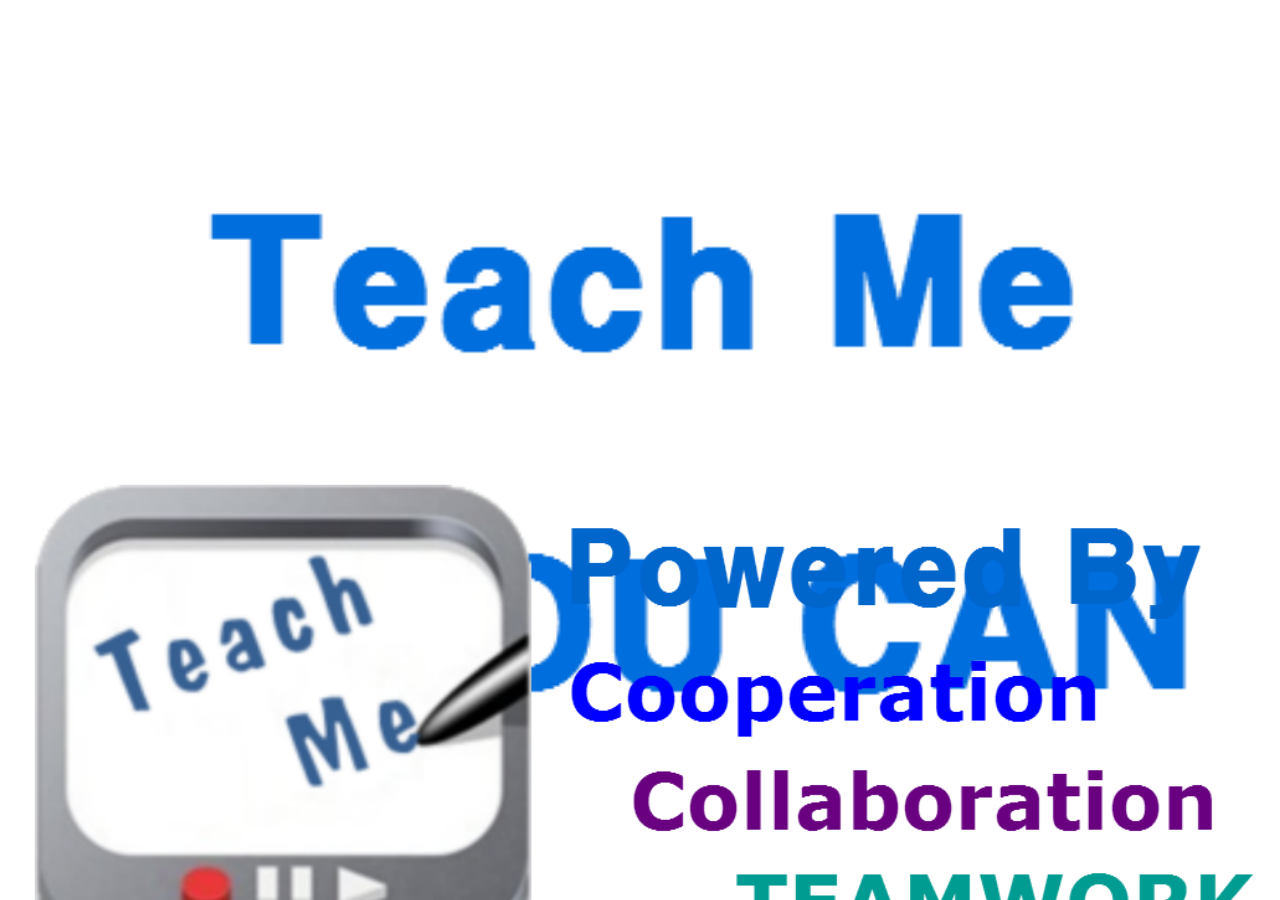
<file: TizenProjectTeachMeIFYouCanVER01/index.html>
<!DOCTYPE html>
<html>
<head>
	<meta name="viewport" content="width=device-width,user-scalable=no" />
	<script src="./lib/jquery.js"></script>
	<script type="text/javascript" src="./lib/tau/mobile/js/tau.js" data-build-remove="false"></script>
	<link rel="stylesheet" href="./lib/tau/mobile/theme/default/tau.css">
	<link rel="stylesheet" type="text/css" href="./css/style.css" />
	
	<script>
	//var nativeServiceAppId = "S8vjRcPYft.zserviceapp";
	var nativeServiceAppId = "jeITKUm4Mv.zserviceapp";

	var remoteMessagePort;
	var remoteAudioMessagePort;

	var localMessagePort;
	
	var audio_flag = true;
	
	console.log("native_init() has been called");
	
	//Launch context transmitter service
	tizen.application.launch(nativeServiceAppId, function(){ 
		console.log('tizen.application.launch success');
	}, function(err){
		console.log('tizen.application.launch err = ' + err.message);
	});
	</script>
	
	<script src="./js/main.js"></script>
	<script type="text/javascript" src="./js/teacher_screen.js"></script>
	
    <script src="./js/facebook_oauth.js"></script>
    <script src="./js/socket.io-1.3.4.js"></script> 
    <script src="./js/room.js"></script>
    <script src="./js/chat.js"></script>     
      
</head>
<body onload="canvas_init();">

	<div data-role="page" id="loadingPage">
		<div data-role="content">
			<div id="loading_padding"></div>
			<img id = "front_image" src = "./Teach me if you can - Front Image.png"/>
			<img id = "powered_by_tizen" src = "./Teach me if you can - Powered by TIZEN.png"/>
			<div id ="loading_padding"></div>
		</div>
		<script>
			$('#loginPage').hide();

			$('#loadingPage').css('width', document.width);
			$('#loadingPage').css('height', document.height);
			$('#loadingPage').css('backgroundColor', 'white');
			$('#loadingPage').css({'width': '100%', 'opacity': '0'});
			$('#loadingPage img').css({'width': '100%', 'opacity': '0'});
			
			$('#loadingPage').show();

			$('#front_image').css('position', 'absolute');
			$('#front_image').css('top', '10%');
			$('#powered_by_tizen').css('position', 'absolute');
			$('#powered_by_tizen').css('top', '50%');
			
			$('#loadingPage').animate({'opacity': '1'}, "slow");
			$('#loadingPage img').animate({'opacity': '1'}, "slow");
			
			$('#loadingPage').delay(1100).animate({'opacity': '0'}, "slow", function(){
				
				//$.mobile.changePage("main");
				
				$('#loginPage').show();
				$('#loadingPage').hide();

				$.mobile.changePage('loginPage');
			});

			if(document.width <= document.height){ ref_width_for_tabbar = document.width; }
			else if(document.width > document.height){ ref_width_for_tabbar = document.height; }

			$('#load_test').hide();
			
		</script>
	</div>
	
    <!--  Loading Page==================================================================================================== -->
	
	<div data-role="page" id="loginPage">
		<div data-role="header" data-position="fixed">
			<h1>Facebook Login</h1>
		</div><!-- /header -->
		<div data-role="content">
		
			<img src="./Teach me if you can - Log In Image.png" style="width:100%;">
			
			<img src="./Teach me if you can - Log In Image 1.png" style="width:70%; display:block; margin: 0 auto;">
			
			<button id="LogInBtn" onClick="FBLogin();">Log In</button>
			<ul id="loginFile">
			</ul>
		</div><!-- /content -->
	</div><!--  loginPage/page -->
	
    <!--  loginPage==================================================================================================== -->
	
	<div id="main" data-role="page">
		
		
		<div data-role="header" data-position="fixed" data-id="foo">
        	<!-- <h1 style="font-size:80%;">Tizen Project - Friend List UI</h1> -->
            <div data-role="tabbar" data-auto-change="false">
                <ul>
               		<li><a href="#main" class="ui-btn-active" onclick="fix_tabbar_width();">Friends</a></li>
                	<li><a href="#page_class_list" onclick="fix_tabbar_width();">Classes</a></li>
                	<li><a href="#page_option_list" onclick="fix_tabbar_width();">Options</a></li>
                </ul>
            </div>
        </div>

        <div data-role="content">
            <ul data-role="listview" id="my_friend_list">
            
            	<li data-role="list-divider">Me</li>
            
                <li class="friend_list_element">
		 			<a href="#">
	 					<img src="./test_img.jpg" class="ui-li-bigicon" />
	 					&nbsp;
	 					Luwis
	 					<span class="ui-li-text-sub">
	 						<h5 class="speciality" style="margin:0; padding-bottom:3px; font-size:70%; font-weight:normal;">
	 							Electronics and Communication
	 						</h5>
	 						<h5 class="organization" style="margin:0; padding-bottom:3px; font-size:70%; font-weight:normal;">
	 							Hanyang Univeristy
	 						</h5>
	 						<h5 class="status" style="margin:0; padding-bottom:3px; font-size:70%; color:green;">
	 							Free
	 						</h5>
	 					</span>
 					</a>
                </li>
                
                <li data-role="list-divider">Friends</li>
                
                <li class="friend_list_element">
                	<a href="#">
	 					<img src="./test_img_1.jpg" class="ui-li-bigicon" />
	 					&nbsp; 
	 					Friend 1
	 					<span class="ui-li-text-sub">
	 						<h5 class="speciality" style="margin:0; padding-bottom:3px; font-size:70%; font-weight:normal;">
	 							Electronics and Communication
	 						</h5>
	 						<h5 class="organization" style="margin:0; padding-bottom:3px; font-size:70%; font-weight:normal;">
	 							Hanyang Univeristy
	 						</h5>
	 						<h5 class="status" style="margin:0; padding-bottom:3px; font-size:70%; color:green;">
	 							Free
	 						</h5>
	 					</span>
 					</a>            
                </li>  
            </ul>
        </div><!-- /content -->  
      
        <div data-role="footer" style="height:70px; background-color:#0000FF; opacity:0.5;">
        	
        	<div data-role="tabbar" data-auto-change="false">
                <ul>
                	<li><a data-role="button" href="#" id = "find_friends">Find friends for a new class</a></li>
                </ul>
            </div> 	
        </div>
    </div><!-- main/page -->

	<!--  main==================================================================================================== -->
	
	<div id="select_friends" data-role="page">
		<div data-role="header" data-position="fixed" data-id="foo">
        	<!-- <h1 style="font-size:80%;">Tizen Project - Friend List UI</h1> -->
            <div data-role="tabbar" data-auto-change="false">
                <ul>
               		<li><a href="#main" class="ui-btn-active" onclick="clear_selected(); fix_tabbar_width();">Friends</a></li>
                	<li><a href="#page_class_list" onclick="clear_selected(); fix_tabbar_width();">Classes</a></li>
                	<li><a href="#page_option_list" onclick="clear_selected(); fix_tabbar_width();">Options</a></li>
                </ul>
            </div>
        </div><!-- /header -->

        <div data-role="content">
            <ul data-role="listview" id="select_friend_list">
          
                <li data-role="list-divider" id="top">Choose Your Classmates</li>
                
                <li class="select_friend_list_element">
                	<a href="#" onclick="add_the_selected(this);" class="select_item">
	 					<img src="./test_img_1.jpg" class="ui-li-bigicon" />
	 					&nbsp; 
	 					Friend 1
	 					<span class="ui-li-text-sub">
	 						<h5 class="speciality" style="margin:0; padding-bottom:3px; font-size:70%; font-weight:normal;">
	 							Electronics and Communication
	 						</h5>
	 						<h5 class="organization" style="margin:0; padding-bottom:3px; font-size:70%; font-weight:normal;">
	 							Hanyang Univeristy
	 						</h5>
	 						<h5 class="status" style="margin:0; padding-bottom:3px; font-size:70%; color:green;">
	 							Free
	 						</h5>
	 					</span>
 					</a>            
                </li>
            </ul>
        </div><!-- /content -->
    	<div data-role="footer" style="height:70px; background-color:#000066; opacity:0.5;">
			<div data-role="tabbar" data-auto-change="false">
                <ul>
                	<li><a data-role="button" href="#" onclick="enter_title();">Start</a></li>
                	<li><a data-role="button" href="#main" id="back" onclick="clear_selected(); fix_tabbar_width();">Back</a></li>
                </ul>
            </div> 	
        </div>   
    </div><!-- main/page -->

	<!--  Select Friends==================================================================================================== -->
	
	<div id="select_classmates" data-role="page">
        <div data-role="content">
            <ul data-role="listview" id="select_classmates_list">
          
            </ul>
        </div><!-- /content -->
    	<div data-role="footer" style="height:70px; background-color:#000066; opacity:0.5;">
			<div data-role="tabbar" data-auto-change="false">
                <ul>
                	<li id="change_master"><a data-role="button" href="#" onclick="yes_no_voice_change_pop_up();">Voice</a></li>
                	<li id="cancel_change_master"><a data-role="button" href="#" onclick="back_to_class();">Cancel</a></li>
                </ul>
            </div> 	
        </div>   
    </div><!-- main/page -->

	<!--  Select Friends + Audio Control==================================================================================================== -->
	
	<div id="invite_friends" data-role="page">
	
		<div data-role="header" data-position="fixed" data-id="foo">
        	<h1 style="font-size:80%;">Starting a class ???</h1>
        </div><!-- /header -->

        <div data-role="content">
            <ul data-role="listview" id="invite_friend_list">
          
                <li data-role="list-divider" id="top">Choose Your Classmates</li>
                
                <li class="select_friend_list_element">
                	<a href="#" onclick="add_the_selected(this);" class="select_item">
	 					<img src="./test_img_1.jpg" class="ui-li-bigicon" />
	 					&nbsp; 
	 					Friend 1
	 					<span class="ui-li-text-sub">
	 						<h5 class="speciality" style="margin:0; padding-bottom:3px; font-size:70%; font-weight:normal;">
	 							Electronics and Communication
	 						</h5>
	 						<h5 class="organization" style="margin:0; padding-bottom:3px; font-size:70%; font-weight:normal;">
	 							Hanyang Univeristy
	 						</h5>
	 						<h5 class="status" style="margin:0; padding-bottom:3px; font-size:70%; color:green;">
	 							Free
	 						</h5>
	 					</span>
 					</a>            
                </li>
            </ul>
        </div><!-- /content -->
    	<div data-role="footer" style="height:70px; background-color:#000066; opacity:0.5;">
			<div data-role="tabbar" data-auto-change="false">
                <ul>
                	<li id="invite_button"><a id="invite_button_a" data-role="button" href="#" onclick="invite_more_friends();">Invite</a></li>
                	<li id="invite_cancel_button"><a id="invite_cancel_button_a" data-role="button" href="#" onclick="cancel_invite(); fix_tabbar_width();">Cancel</a></li>
                </ul>
            </div> 	
        </div> 
        
    </div><!-- main/page -->

	<!-- Invite Friends==================================================================================================== -->
		
	<div id="page_class_list" data-role="page">
        <div data-role="header" data-position="fixed" data-id="foo">
            <!-- <h1 style="font-size:80%;">Tizen Project - Class List UI</h1> -->
            <div data-role="tabbar" data-auto-change="false">
                <ul>
                	<li><a href="#main" onclick="fix_tabbar_width();">Friends</a></li>
                	<li><a href="#page_class_list" class="ui-btn-active" onclick="fix_tabbar_width();">Classes</a></li>
                	<li><a href="#page_option_list" onclick="fix_tabbar_width();">Options</a></li>
                </ul>
            </div>
        </div><!-- /header -->

        <div data-role="content" id="active_class_list">
            <ul data-role="listview" id="all_active_class">
            
            </ul>
        </div><!-- /content -->              
    </div><!-- page_class_list/page -->
    
    <!--  page_class_list==================================================================================================== -->
	  
    <div id="page_option_list" data-role="page">
        <div data-role="header" data-position="fixed" data-id="foo">
            <!-- <h1 style="font-size:80%;">Tizen Project - Option List UI</h1> -->
            <div data-role="tabbar" data-auto-change="false">
                <ul>
                    <li><a href="#main" onclick="fix_tabbar_width();">Friends</a></li>
                	<li><a href="#page_class_list" onclick="fix_tabbar_width();">Classes</a></li>
                	<li><a href="#page_option_list" class="ui-btn-active" onclick="fix_tabbar_width();">Options</a></li>
                </ul>
            </div>
        </div><!-- /header -->

        <div data-role="content">
            <ul data-role="listview">        
                <li data-role="list-divider">Option & Extra</li>
                <li><a href="" onclick="credit();">Credit</a></li>
                <li><a href="" id="LogOut" onclick="FBLogout();">Logout</a></li>
                
            </ul>
            
        </div><!-- /content -->     
    </div><!-- page_option_list/page -->
    
    <!--  page_option_list==================================================================================================== -->
	
    <div data-role="page" id="teacher_screen">
 
		<div id="header_title" data-role="header" data-position="fixed" style="text-align:center;">			 
			<div id="class_title" style="padding-top:10px;"></div>
			<div data-role="button" data-icon="naviframe-done" class="naviframe-button" style="display:none"></div>
			<div id="edit_button" data-role="button" data-icon="naviframe-edit" class="naviframe-button" style="background-color: red;" id="editButton" onclick="edit_menu();"></div>					 
		</div>
		
		<div data-role="content">
			
			<!-- 
			<div data-role="drawer" data-position="right" id="editDrawer">
            	<ul data-role="listview">
                	<li class="ui-drawer-main-list" style="text-align:center;" onclick="edit_canvas();"><a href="#">Canvas Setting</a></li>
                	<li class="ui-drawer-main-list" style="text-align:center;" onclick="master_voice_change();"><a href="#">Voice Q&A Handle</a></li>
                	<li class="ui-drawer-main-list" style="text-align:center;" onclick="open_classmate_list();"><a href="#">Classmates</a></li>
                	<li class="ui-drawer-main-list" style="text-align:center;" id="leave" onclick="check_leave();"><a href="#">Leave Class</a></li>
            	</ul>
        	</div>
        	-->
        	
        	<div data-role="drawer" data-position="right" id="editDrawer">
            	<ul data-role="listview">
                	<li class="ui-drawer-main-list" style="text-align:center;" onclick="edit_canvas();"><a href="#">Canvas & Pen</a></li>
                	<li class="ui-drawer-main-list" style="text-align:center;" onclick="show_classmates();"><a href="#">Show Classmates</a></li>
                	<li class="ui-drawer-main-list" style="text-align:center;" onclick="move_invite_more_friends();"><a href="#">Invite More ?</a></li>
                	<li class="ui-drawer-main-list" style="text-align:center;" id="leave" onclick="check_leave(); fix_tabbar_width();"><a href="#">Leave Class</a></li>
            	</ul>
        	</div>
        	<!-- 
        	<div data-role="drawer" data-position="right" id="classmates_list_drawer" style="display:none;">
            	<ul data-role="listview">
                	<li class="ui-drawer-main-list" style="text-align:center;" onclick="show_classmates();"><a href="#">Show Classmates</a></li>
                	<li class="ui-drawer-main-list" style="text-align:center;" onclick="move_invite_more_friends();"><a href="#">Invite More ?</a></li>
                	<li class="ui-drawer-main-list" style="text-align:center;" onclick="close_classmate_list();"><a href="#">Back</a></li>
            	</ul>
        	</div>
			--> 
			<div id="canvas_area" style="float:left; z-index:1;">
				<canvas id="canvas" style="border: 1px solid black; margin-left: 5px; margin-top: 10px;"></canvas>
			</div>
			
			<div data-role="content" id="chat" style="border:1px solid black; float:left; margin-left: 2px; margin-top: 10px;">
				<div>
					<ul data-role="listview" data-style="bubble" id="chat_bubble_list">				
					</ul>
				</div>							
			</div>
			 
			<div id="send_message" style="border:1px solid black; float:left; margin-left: 2px; margin-top: 10px;">
				<form onsubmit="submitMessage(); return false;">
					<!-- <input type="text" id="inputMsg"/> -->
					<input type="text" id = "inputMsg"/>
				</form>
			</div>	
			<!-- 
			<div id="send_message" style="border:1px solid black; float:left; margin-left: 5px; margin-top: 10px;">
				<button id="sendMsgBtn">Send</button>
			</div>
			--> 
			 
			<div id="audio_control" style="float:left; margin-left: 2px; margin-top: 5px;">
				<div id="play" style="display:inline-block; margin:0;"></div>
				<div id="pause" style="display:inline-block; margin:0;"></div>
				<div id="stop" style="display:inline-block; margin:0;"></div>
			</div>
			
		</div>
		
    </div><!-- teacher_screen/page -->
          
    <!--  teacher_screen==================================================================================================== -->
  	
	<div id="invite_popup_1" data-role="popup" style="display:none;">
   		<div id="invite_title" class="ui-popup-title"><h1 style='font-size:70%;'>has invited you to the class</h1></div>
   		<div class="ui-popup-text">
   			<h5 id="invite_class_title" style="padding:0px; margin:0px;">Title:</h5>
		</div>
		<ul style="padding:0px; margin:0px;">
   			<li style="display:inline; list-style-stype:none; padding-right:10px; padding-bottom:20px; margin:0px;"><button id="invite_accept">Accept</button></li>
   			<li style="display:inline; list-style-stype:none; padding-left:10px; padding-bottom:20px; margin:0px;"><button id="invite_deny">Deny</button></li>
   		</ul>
   		<br>
	</div>
	
	<div id="canvas_edit_popup_main" data-role="popup" style="display:none;">
   		<div class="ui-popup-title"><h1>Do you want to edit your canvas?</h1></div>
   		<div class="ui-popup-text" style="text-align:center;">
   			<ul style="padding:0px; margin:0px; display:inline;">
   				<li style="display:inline; list-style-stype:none; padding-right:10px; padding-bottom:20px; margin:0px;"><button id="canvas_background_edit" onclick="canvas_edit_popup_background_image();">Canvas Background</button></li>
   				<li style="display:inline; list-style-stype:none; padding-left:10px; padding-bottom:20px; margin:0px;"><button id="pen_tool_edit" onclick="canvas_edit_popup_pen_tool();">Pen Tool</button></li>
   			</ul>
		</div>
	</div>
	
	<div id="canvas_edit_popup_background_image" data-role="popup" style="display:none;">
   		<div class="ui-popup-title"><h1>What do you want to change for your canvas background?</h1></div>
   		<div class="ui-popup-text" style="text-align:center;">
   			<ul style="padding:0px; margin:0px; display:inline;">
   				<li style="display:inline; list-style-stype:none; padding-right:10px; padding-bottom:20px; margin:0px;"><input id="background_image_change" type="file" name="pic" accept="image/*" onchange="change_background_image(this);"/></li>
   				<li style="display:inline; list-style-stype:none; padding-left:10px; padding-bottom:20px; margin:0px;"><button id="pen_tool_edit" onclick="send_clear_canvas_only(); clear_canvas_only();">Blank Canvas</button></li>
   			</ul>
		</div>
	</div>
	
	<div id="canvas_edit_popup_pen_tool" data-role="popup" style="display:none;">
   		<div class="ui-popup-title"><h1>What do you want to change for your pen tool?</h1></div>
   		<div class="ui-popup-text" style="text-align:center;">
   			<label>Color: <input type="color" class="strokeColor" onchange="changeStrokeColor(this);"></label>
   			<label>Line Width: 
   				<input type="range" min="5" max="30" step="5" value="5" class="strokeWidth" onchange="changeStrokeWidth(this);">
   			</label>	
		</div>
	</div>
	
	<div id="show_active_classmates_list" data-role="popup" style="display:none;">
   		<div class="ui-popup-title"><h1>Current Classmates</h1></div>
   		<div class="ui-popup-text" style="text-align:center;">
   			<ul id="active_classmates_list" style="padding:0px; margin:0px;">
   			</ul>
		</div>
	</div>
	
	<div id="check_exit" data-role="popup" style="display:none;">
   		<div class="ui-popup-title"><h1>Do you really want to leave the class?</h1></div>
   		<div class="ui-popup-text" style="text-align:center;">
   			<button id="roomExit">Leave the Class</button>
		</div>
	</div>
	
	<div id="voice_change_pop_up" data-role="popup" style="display:none;">
   		<div class="ui-popup-title"><h1>Voice Change</h1></div>
   		<div class="ui-popup-text" style="text-align:center; font-size:80%;">
   			Do you want to let someone else take up the microphone in this class?
   			<br>
   			<button id="yes_voice_change" style="margin-right:3px; font-size:110%;" onclick="give_voice_auth();">Yes</button>
   			<button id="no_voice_change" style="margin-left:3px; font-size:110%;" onclick="close_pop_up_by_id('voice_change_pop_up');">No</button>
		</div>
	</div>
	
	<div id="voice_change_introduction" data-role="popup" style="display:none;">
   		<div class="ui-popup-title"><h1>How to adjust the microphone setting?</h1></div>
   		<div class="ui-popup-text" style="text-align:center; font-size:80%;">
   			In order to pass the microphone to the person you want, select that person from the list.
   			<br>
   			<button id="yes_voice_change" style="margin-right:3px; font-size:110%;" onclick="close_pop_up_by_id('voice_change_introduction');">OK</button>
		</div>
	</div>
	
	<div id="confirm_voice_change_pop_up" data-role="popup" style="display:none;">
   		<div class="ui-popup-title"><h1>Voice Change Confirm</h1></div>
   		<div class="ui-popup-text" style="text-align:center; font-size:80%;">
   			Are you sure?
   			<br>
   			<button id="yes_voice_change" style="margin-right:10px;" onclick="yes_voice_change();">Confirm</button>
   			<button id="no_voice_change" style="margin-left:10px;" onclick="close_pop_up_by_id('confirm_voice_change_pop_up');">Deny</button>
		</div>
	</div>
	
	<div id="credit_pop_up" data-role="popup" style="display:none;">
   		<div class="ui-popup-title"><h1>Credit</h1></div>
   		<div class="ui-popup-text" style="text-align:center; font-size:60%;">
   			
   			Choi Byung Chan
   			<br>
   			[Front End - HTML, CSS, JS]
   			<br><br>
   			Chu Dae Youn
   			<br>
   			[Native & Back End - Node.js]
   			
		</div>
	</div>
	
	<div id="enter_class_title_popup" data-role="popup" style="display:none;">
   		<div id="enter_class_title_popup_title" class="ui-popup-title"><h1 style='font-size:80%;'>Enter the title for the class</h1></div>
   		<div class="ui-popup-text" style="text-align:center;">
   			<form id="enter_class_title_input_form" onsubmit="return false;">
   				<input type="text" id="enter_class_title_input"/>
   			</form>
   			<br>
   			<button id="start_class" onclick="clear_canvas(); define_title();" style="margin-right:3px; font-size:65%;">Open Class</button>
   			<button id="close_enter_title" onclick="close_enter_title();" style="margin-left:3px; font-size:65%;">Back</button>
		</div>
   		<br>
	</div>
	
	
	 <!--  Pop Ups ==================================================================================================== -->
  	
</body>
</html>
</file>
